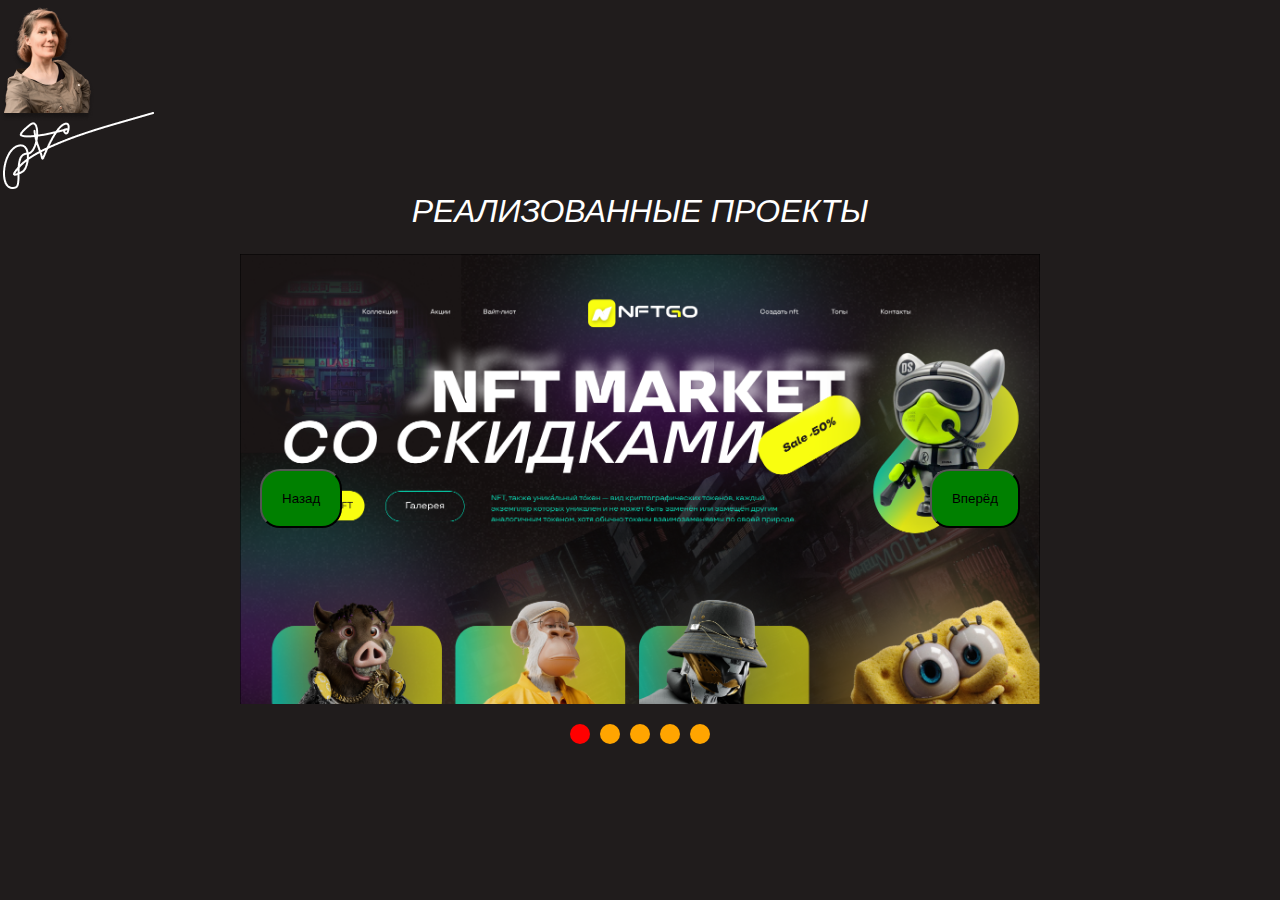
<file: projects.html>
<!DOCTYPE html>
<html lang='ru'>

<head>
    <title></title>
    <meta charset="UTF-8">
    <meta name="viewport" content="width=device-width, initial-scale=1.0">
    <meta http-equiv="X-UA-Compatible" content="ie=edge">
    <link rel="stylesheet" href="blocks/projects/projects.css">
    <img src="img/logo.png" alt="Logo" />
</head>

<body class="body">
    <h1>РЕАЛИЗОВАННЫЕ ПРОЕКТЫ</h1>

    <div class="slider__wrap">
        
        <div id="slider__viewport" class="slider__viewport">
            <div class="slider" >
                <div class="slide"><img src="img/NFT Market landing.png" alt="1" title="1"></div>
                <div class="slide"><img src="img/Мотомасла лендинг.png" alt="2" title="2"></div>
                <div class="slide"><img src="img/Морошка_визитка.jpg" alt="3" title="3"></div>
                <div class="slide"><img src="img/Мотомасла лендинг.png" alt="4" title="4"></div>
                <div class="slide"><img src="img/NFT Market landing.png" alt="5" title="5"></div>
            </div>
        </div>

        <div class="slider__pagination">
            <div id="viewSlider">
                <div class="viewSlide"></div>
                <div class="viewSlide"></div>
                <div class="viewSlide"></div>
                <div class="viewSlide"></div>
                <div class="viewSlide"></div> 
            </div>
        </div>


        <div class="slider__control">
            <button class="slider__control-button slider__control-prev" id="slider__control-prev">Назад</button>
            <button class="slider__control-button slider__control-next" id="slider__control-next">Вперёд</button>
        </div>

    </div>

        <script src="blocks/projects/projects.js"></script>

</body>

</html>
</file>
<file: blocks/projects/projects.css>
.body{
    background-color: #201C1C;
    font-family: 'Roboto', sans-serif;
  } 
   
* {
    padding: 0;
    margin: 0;
    /* background-color: #201C1C; */
}
img {
    max-width: 100%;
}
h1 {
    text-align: center;
    margin-bottom: 24px;
    color: white;
    font-weight: lighter;
    font-style: oblique;
}

.slider__wrap {
    max-width: 800px;
    margin: 0 auto;
    position: relative;
}
.slider__viewport {
    margin: 0 auto 20px;
    width: 100%;
    height: 450px;
    overflow: hidden;
    background: #eee;
}

.slider {
    margin-bottom: 20px;
    width: calc(100% * 5);
    height: 450px;
    display: flex;
    justify-content: start;
    flex-wrap: nowrap;
    position: relative;
}
.slide {
/*    display: none;*/
width: 100%;
height: 450px;
}
/* .slide.active {
/*    display: block;*/
/* } */ */

.slider__control {
    background: green;
}
.slider__control-button {
    padding: 20px;
    position: absolute;
    top: 50%;
    margin-top: calc(-60px / 2);
    background: green;
    border-radius: 20px;
    cursor: pointer;
    transition: 0.5s;
}
.slider__control-prev {
    left: 20px;
}
.slider__control-next {
    right: 20px;
}
.slider__control-button:hover {
    background: red;
}

#viewSlider {
    display: flex;
    gap: 10px;
    justify-content: center;
}
.slider__pagination .viewSlide {
    width: 20px;
    height: 20px;
    border-radius: 100%;
    background: orange;
}
.slider__pagination .viewSlide.active {
    background: red;
}
</file>
